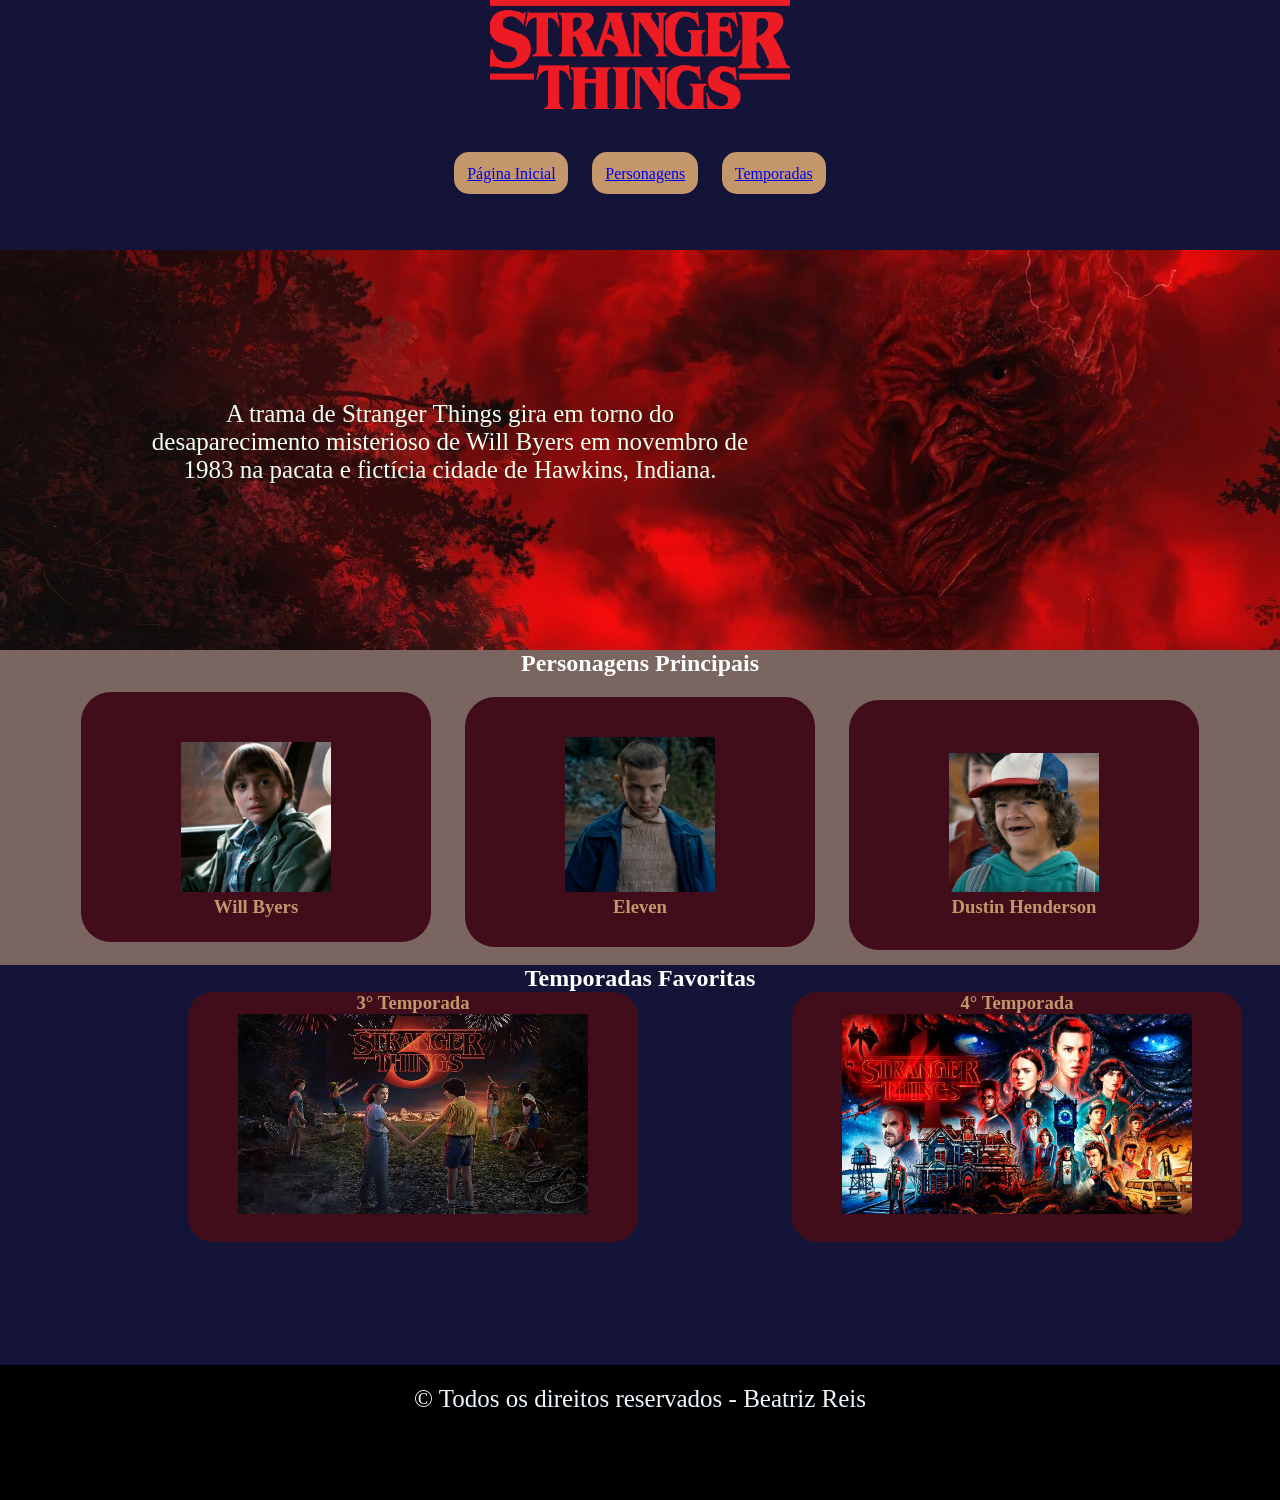
<file: index.html>
<!DOCTYPE html>
<html lang="pt-br">
<head>
    <meta charset="UTF-8">
    <meta name="viewport" content="width=device-width, initial-scale=1.0">
    <title>Strangers Things</title>
    <link rel="stylesheet" href="./style.css"><!-- a tag <link> serve para i-->
</head>
<body>
    
    <header class="hd">
       <img src="./IMAGENS/Stranger-Things-logo 2.png" class="st">
        <nav>
<a href="./index.html">Página Inicial</a> <!--<a>Serve pra criar uma âncora, que te leva para a página desejada, href serve para indicar o endereço dessa âncora-->
<a href="./personagens.html">Personagens</a>
<a href="./temporadas.html">Temporadas</a>
        </nav>
    </header>

    <main>

<SECTION id="banner">
    <p id="paragrafo">A trama de Stranger Things gira em torno do desaparecimento misterioso de Will Byers em novembro de 1983 na pacata e fictícia cidade de Hawkins, Indiana.</p>
</SECTION>
<!--PERSONAGENS PRINCIPAIS-->
<section id="personagens">
    <h2 >Personagens Principais </h2>
    <article class="card">
        <img src="./IMAGENS/Will_Byers_S2.webp" alt="will byers" id="will">
        <h3>Will Byers</h3>
    </article>
   
        <article class="card">
            <img src="./IMAGENS/Eleven_1983.webp" alt="eleven" id="eleven">
            <h3>Eleven</h3>
        </article>
     
            <article class="card">
                <img src="./IMAGENS/Dustin_Henderson_1983.webp" alt="dustin henderson" id="dustin">
                <h3>Dustin Henderson</h3>
            </article>
</section>

<section id="temporadas">
    <h2>Temporadas Favoritas</h2>
 <article class="card-temporadas">
    
    <h3>3° Temporada</h3>
    <img src="./IMAGENS/temp 3.jfif" alt="temporada 3" id="temp3">
 </article>


 <article class="card-temporadas">
 
    <h3>4° Temporada</h3>
    <img src="./IMAGENS/temp 4.jpg" alt="temporada 4" id="temp4">
 </article>

</section>

    </main>
    <footer>
        <p>&copy; Todos os direitos reservados - Beatriz Reis</p>
    </footer>
</body>
</html>
</file>
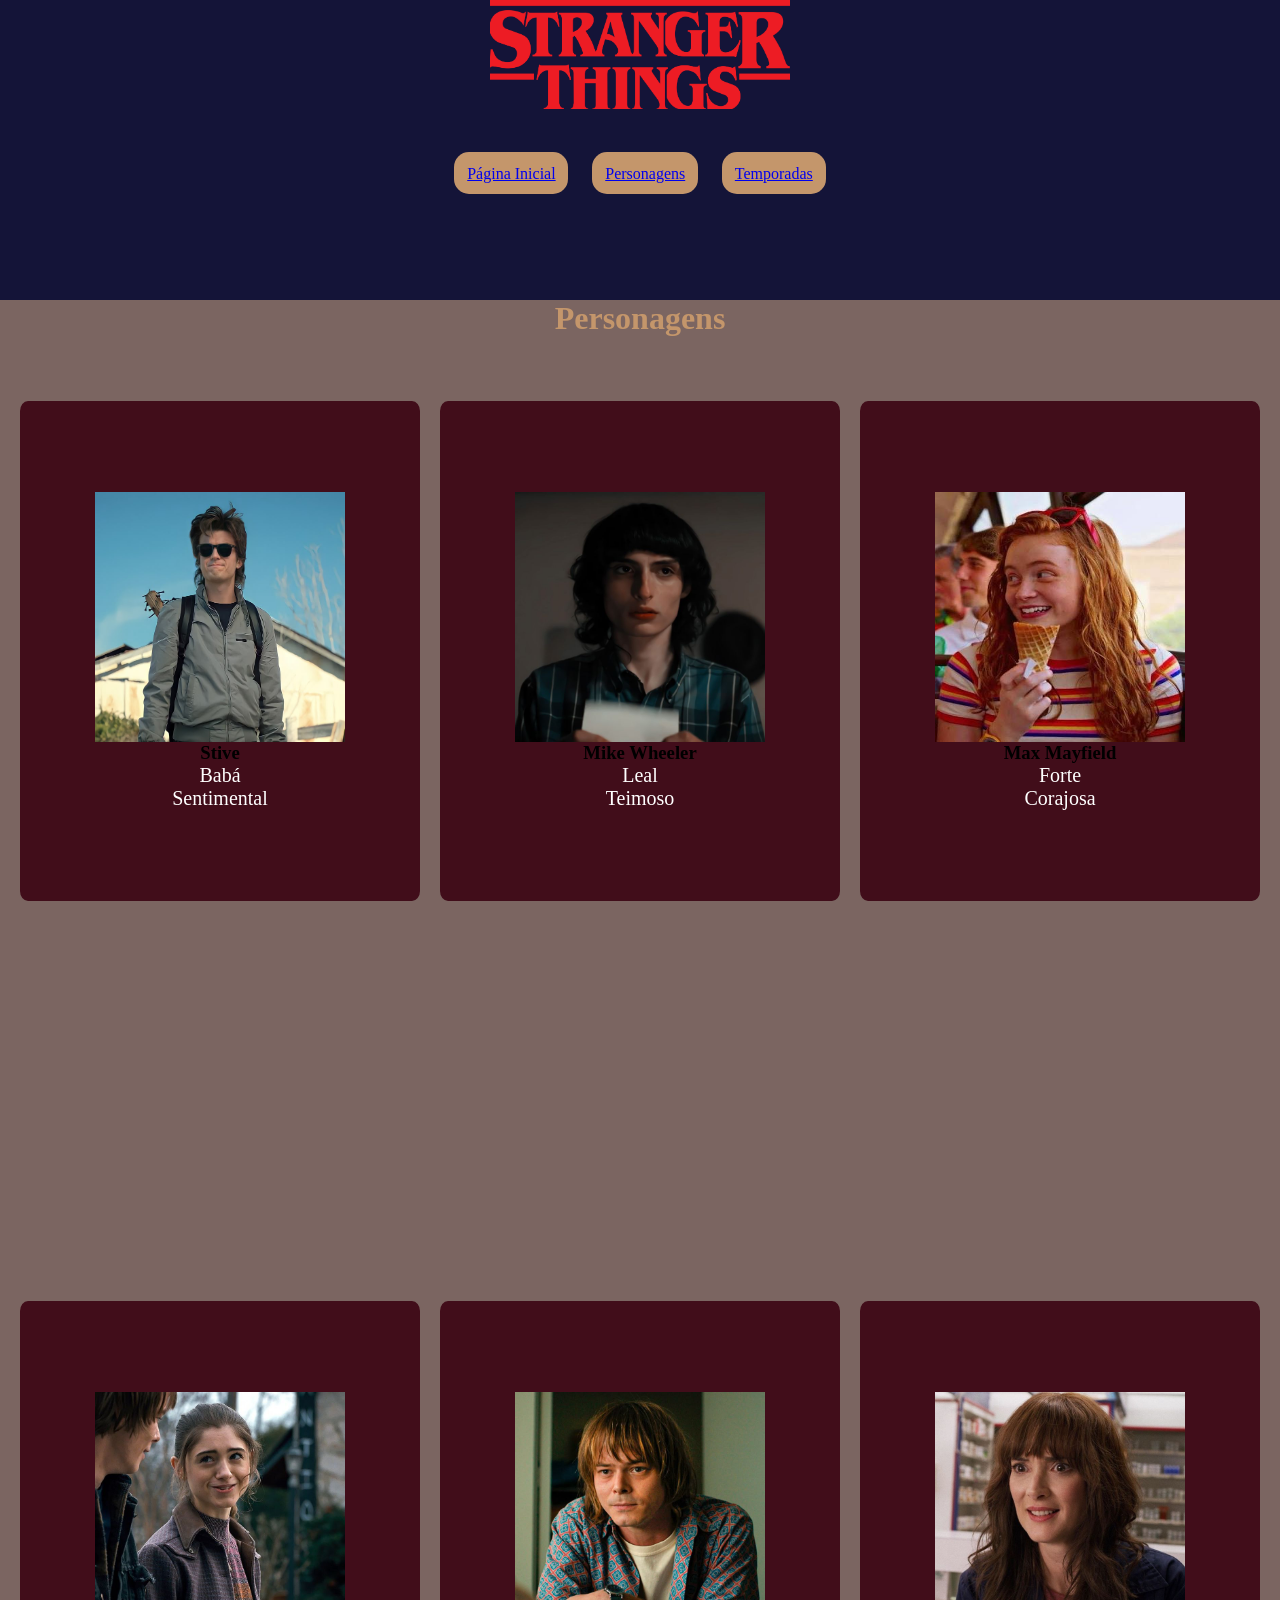
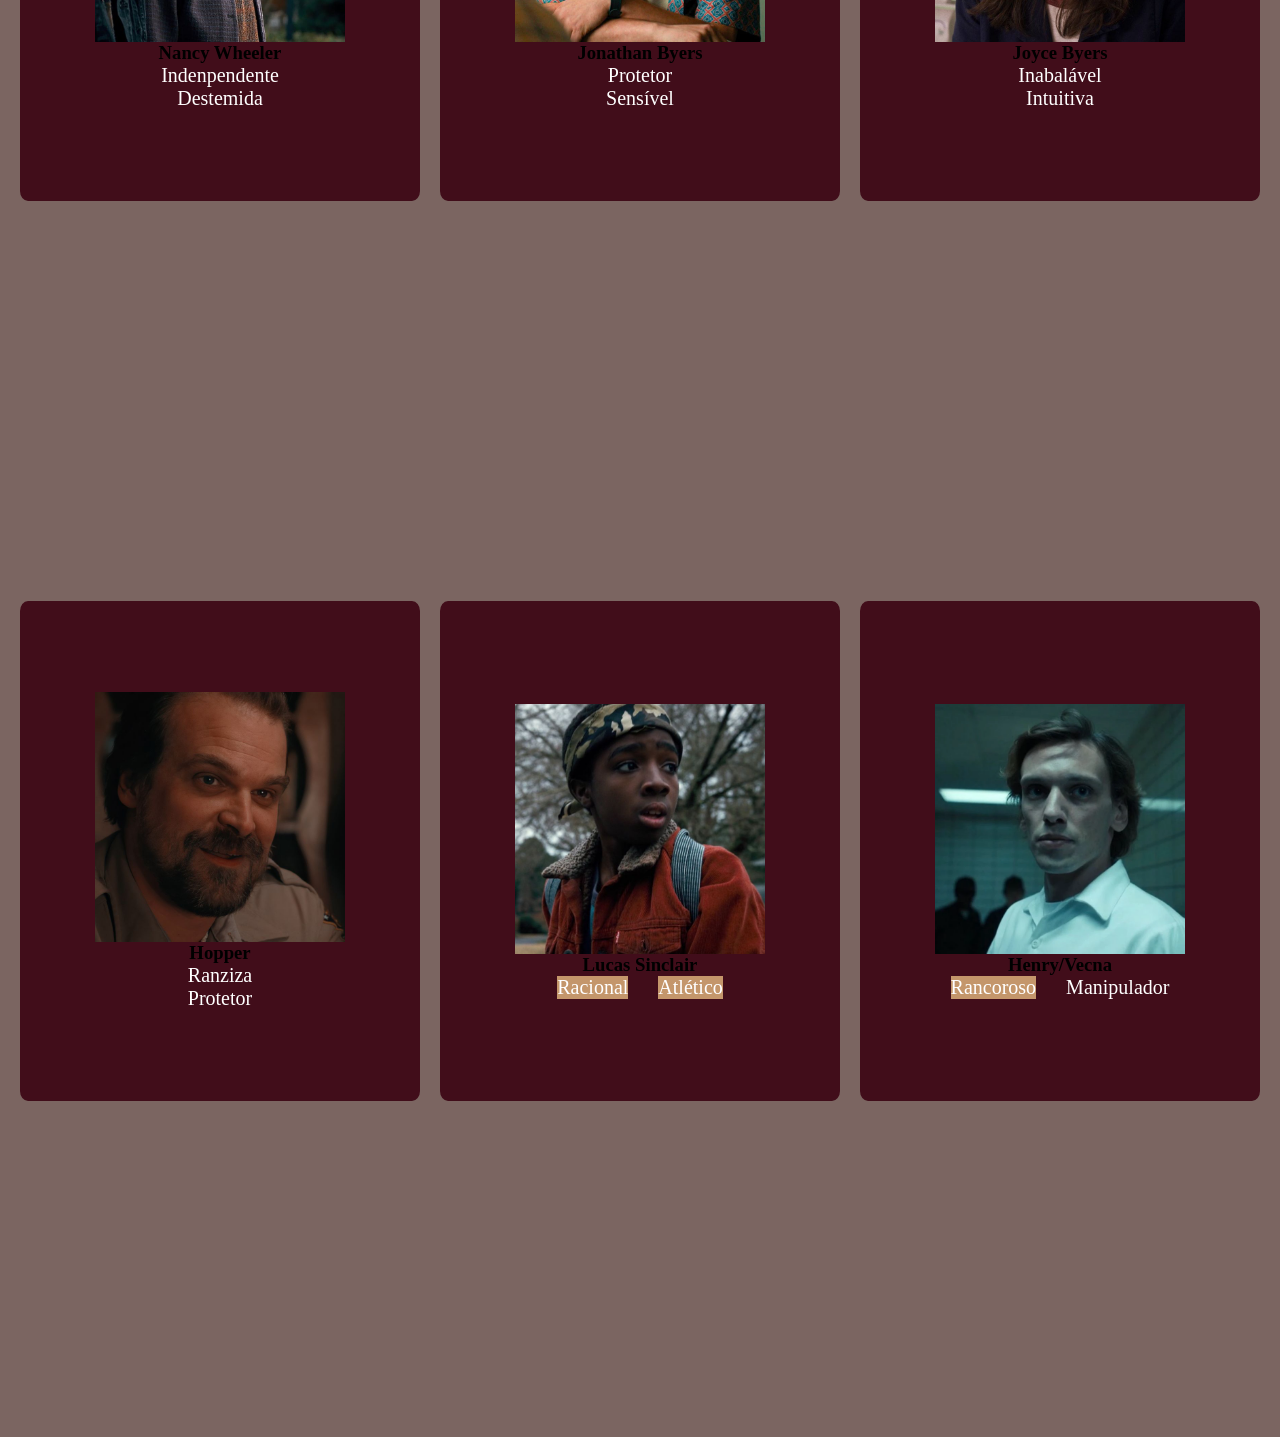
<file: personagens.html>
<!DOCTYPE html>
<html lang="pt-br">
<head>
    <meta charset="UTF-8">
    <meta name="viewport" content="width=device-width, initial-scale=1.0">
    <title>Personagens</title>
    <link rel="stylesheet" href="./personagens.css">
</head>
<body>
    <header class="hd">
        <img src="./IMAGENS/Stranger-Things-logo 2.png" class="st">
         <nav>
 <a href="./index.html">Página Inicial</a> <!--<a>Serve pra criar uma âncora, que te leva para a página desejada, href serve para indicar o endereço dessa âncora-->
 <a href="./personagens.html">Personagens</a>
 <a href="./temporadas.html">Temporadas</a>
         </nav>
     </header>
     <main>
    <h1>Personagens</h1>
<section class="container">
   <article class="item">
    
    <img src="./IMAGENS/STIVE.jpg" class="lucas">
    <h3>Stive</h3>
    <div><p>Babá</p></div><div><p>Sentimental</p></div>
   </article>

   <article class="item">
    
    <img src="./IMAGENS/mike.jpg" class="lucas">
    <h3>Mike Wheeler</h3>
    <div><p>Leal</p></div>
    <div><p>Teimoso</p></div>
   </article>
   
   <article class="item">
  
    <img src="./IMAGENS/Max.jfif" class="lucas">
    <h3>Max Mayfield</h3>
    <div><p>Forte</p></div>
    <div><p>Corajosa</p></div>
   </article>
   </section>
<section class="container">
   <article class="item">
   
    <img src="./IMAGENS/F6jaba.jpg" class="lucas">
    <h3>Nancy Wheeler</h3>
    <div><p>Indenpendente</p></div>
    <div><p>Destemida</p></div>
   </article>

   <article class="item">
   
    <img src="./IMAGENS/Jonathan Byers.jpg" class="lucas">
    <h3>Jonathan Byers</h3>
    <div><p>Protetor</p></div>
    <div><p>Sensível</p></div>
   </article>

   <article class="item">
    
    <img src="./IMAGENS/fynzfrky2ygd1.png" class="lucas">
    <h3>Joyce Byers</h3>
    <div><p>Inabalável</p></div>
    <div><p>Intuitiva</p></div>
   </article>
</section>
   <section class="container">
   <article class="item">
    
    <img src="./IMAGENS/Hopper.jpg" class="lucas">
    <h3>Hopper</h3>
    <div><p>Ranziza</p></div>
    <div><p>Protetor</p></div>
   </article>
   
   <article class="item">
    
    <img src="./IMAGENS/lucas.jpg" class="lucas">
    <h3>Lucas Sinclair</h3>
    <div><p class="cor">Racional</p><p class="cor">Atlético</p></div>
   </article>

   
   <article class="item">
 
    <img src="./IMAGENS/henry.webp" class="lucas" >
    <h3>Henry/Vecna</h3>
    <div><p class="cor">Rancoroso</p><p lass="cor">Manipulador</p></div>
   </article>

</section>
</main>
</body>
</html>
</file>
<file: style.css>
*{
   margin: 0%;
   padding: 0%;
   box-sizing: border-box;
}

.banner{
    margin: 10%; /*espaço externo*/
    padding: 0%; /*serve pra espaço interno*/
    box-sizing: border-box; /*serve para mudar o conteúdo dentro da caixa*/
   
}

.st{
    width: 300px; /* a largura da logo*/
  
}
 .hd {
    text-align: center; /*serve pra centralizar*/
    background-color: #141438; /*mudar a cor de fundo*/
    height: 250px; /*a altura*/
    
 }
 a {
    margin-top: 70%; /*especificar o elemento como quer*/
    background-color: #c4966b; /* cor de fundo*/
    padding: 1%; /*serve pra espaço interno*/
    border-radius: 15px;
    margin: 10px;
 }
 nav {
    margin-top: 4%;
 }
 #banner {
    width: 100%;
    height: 400px;
    background-image: url(./IMAGENS/thumb-1920-1403789.jpg);
    background-repeat: no-repeat;
    background-size: cover;
    background-position: top;
    
 }

 #paragrafo {
   padding: 150px;
   color: honeydew;
   width: 900px;
   font-size: 25px;
   text-align: center;

 }
 img {
   width: 150px;
 }
 .card {
   text-align: center;
   width: 350px;
   height: 250px;
   background-color:#410d1a;
   margin: 15px;
   display: inline-block;
   color: aliceblue;
   border-radius: 30px ;
 }
 #temporadas {
   width: 100%;
   height: 400px;
   background-color: #141438;
    color: white;
    text-align: center;
 }
 .card-temporadas {
   display: inline-block;
   width: 450px;
   height: 250px;
   background-color: #410d1a;
   border-radius: 25px;
   text-align: center;
   margin-left: 150px;
   
 }
 footer{
   padding-top: 20px;
   height: 135px;
   background-color: black;
   color: aliceblue;
   text-align: center;
   font-size: 25px;
 }
 #temp3 {
   width: 350px;
   height: 200px;
 }
 #temp4 {
   width: 350px;
   height: 200px;
 } 
 h3{
   color: #c4966b;
 }
 #eleven{
   padding-top: 40px;
 }
 #will {
   padding-top: 50px;
 }
 #dustin{
   padding-top: 53px;
 }
#personagens {
   background-color: #7b6561;
   color: white;
 text-align: center;
}
</file>
<file: personagens.css>
*{
    margin: 0%;
    padding: 0%;
    box-sizing: border-box;
 }
 
 
 .st{
     width: 300px; /* a largura da logo*/
   
 }
  .hd {
     text-align: center; /*serve pra centralizar*/
     background-color: #141438; /*mudar a cor de fundo*/
     height: 300px; /*a altura*/
     
  }
  a {
     margin-top: 70%; /*especificar o elemento como quer*/
     background-color: #c4966b; /* cor de fundo*/
     padding: 1%; /*serve pra espaço interno*/
     border-radius: 15px;
     margin: 10px;
  } 
  NAV {
    margin-top: 4%;
  }
  .container {
    background-color:#7b6561;
    height: 100vh;
    display: flex;
    width: 100%;
    gap: 20px;
 flex-direction: row;
 justify-content: center; 

 
  }
  .item {
    background-color: #410d1a;
    width: 400px;
    height: 500px;
    justify-content: center;
    flex-direction: column;
    display: flex;
    
    align-items: center;
    border-radius: 2%;
    margin-top: 5%;
  }
 
  .lucas {
    width: 250px;
    height: 250px;
  }
  p {
    color: white;
    font-size: 20px;
  }
h1 {
    background-color: #7b6561;
    color: #c4966b;
    text-align: center;
}
div {
  display: flex;
  flex-direction: row;
  gap: 30px;
  align-items: center;
  border-radius: 5px;
  
  
}
.cor {
  background-color:#c4966b;
}
</file>
